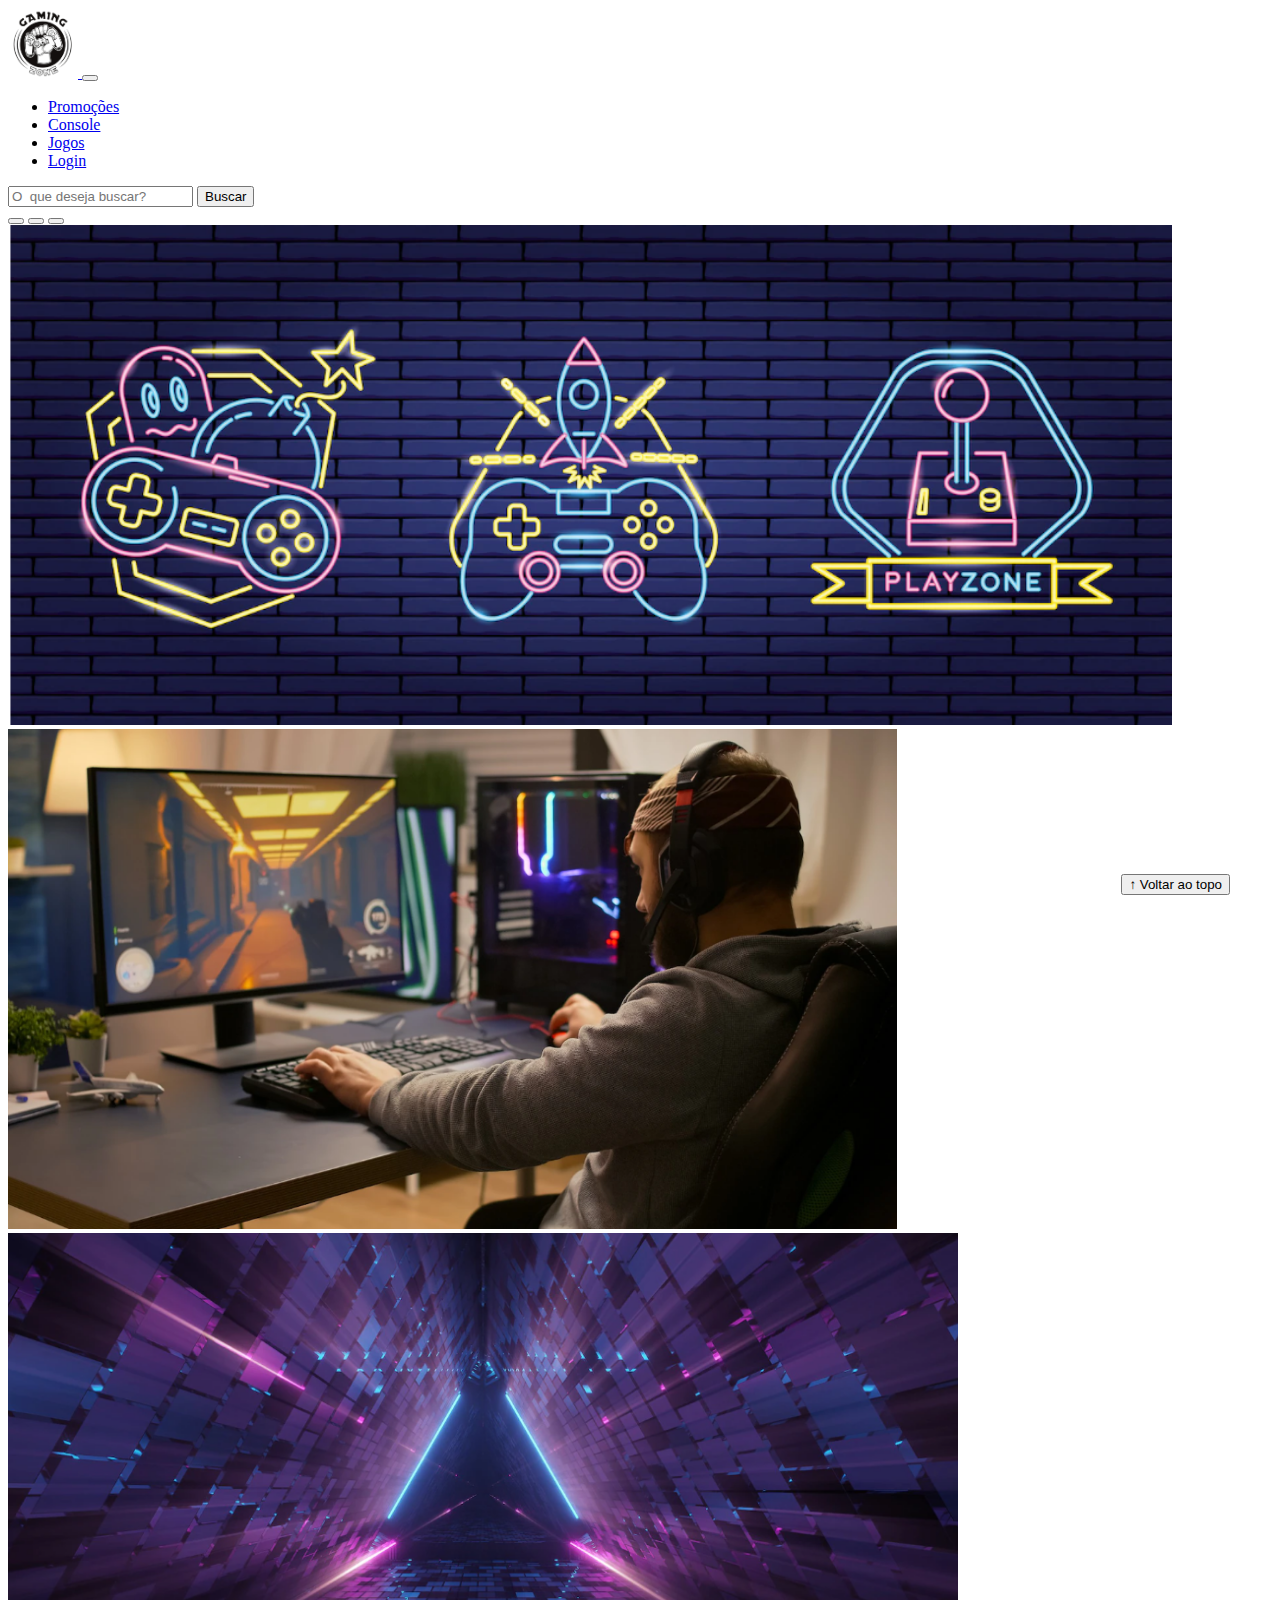
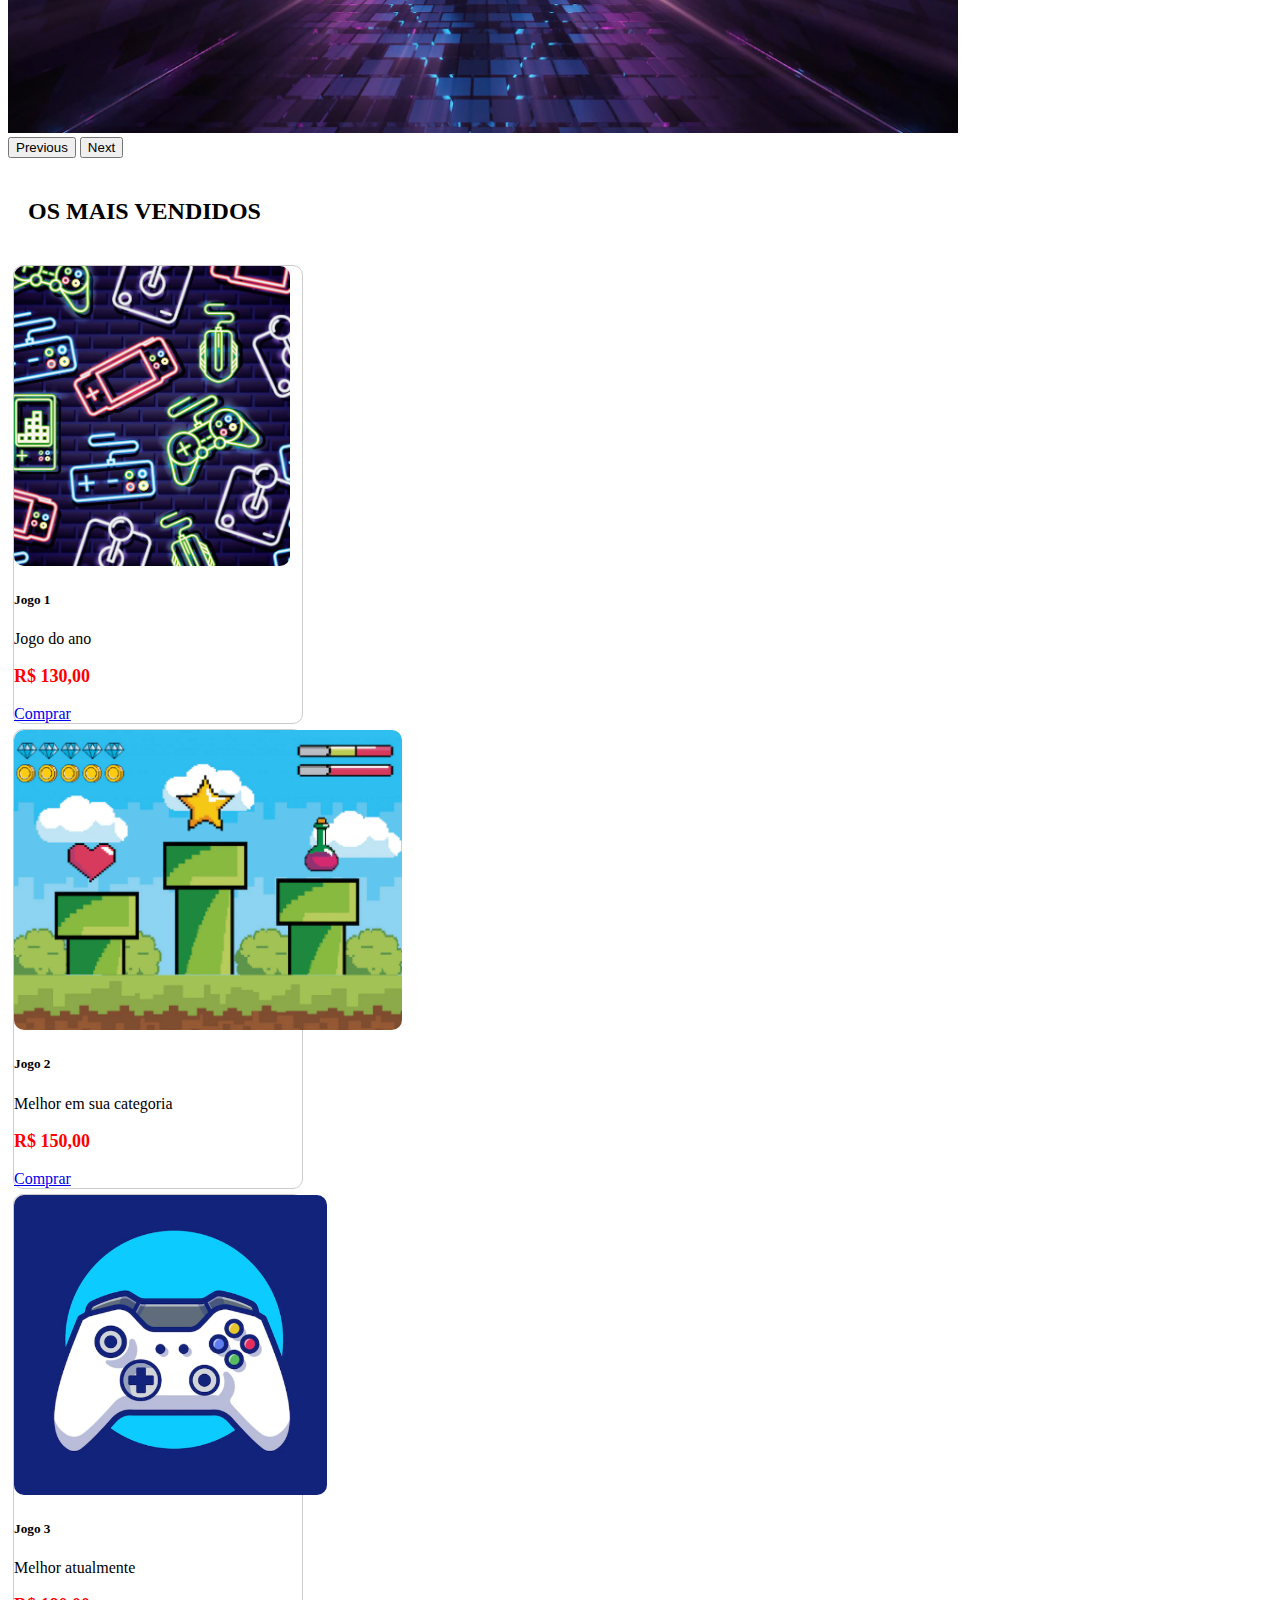
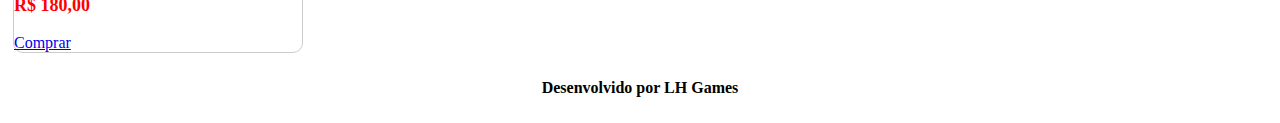
<file: index.html>
<!DOCTYPE html>
<html lang="pt-br">

<head>
  <meta charset="UTF-8">
  <meta http-equiv="X-UA-Compatible" content="IE=edge">
  <meta name="viewport" content="width=device-width, initial-scale=1.0">
  <title>LH Games</title>

  <link href="https://cdn.jsdelivr.net/npm/bootstrap@5.2.2/dist/css/bootstrap.min.css" rel="stylesheet"
    integrity="sha384-Zenh87qX5JnK2Jl0vWa8Ck2rdkQ2Bzep5IDxbcnCeuOxjzrPF/et3URy9Bv1WTRi" crossorigin="anonymous">

  <link rel="stylesheet" href="css/estilo.css">



</head>

<body>
  <header>
    <nav class="navbar navbar-expand-lg bg-body-tertiary">
      <div class="container-fluid">
        <a class="navbar-brand" href="index.html"><img src="img/logo.png"</a>
        <button class="navbar-toggler" type="button" data-bs-toggle="collapse" data-bs-target="#navbarSupportedContent" aria-controls="navbarSupportedContent" aria-expanded="false" aria-label="Toggle navigation">
          <span class="navbar-toggler-icon"></span>
        </button>
        <div class="collapse navbar-collapse" id="navbarSupportedContent">
          <ul class="navbar-nav me-auto mb-2 mb-lg-0">
            <li class="nav-item">
              <a class="nav-link active" aria-current="page" href="#">Promoções</a>
            </li>
            <li class="nav-item">
              <a class="nav-link" href="#">Console</a>
            </li>

            <li class="nav-item">
              <a class="nav-link" href="#">Jogos</a>
            </li>
            <li class="nav-item">
              <a class="nav-link" href="login.html">Login</a>
            </li>
          </ul>
          <form class="d-flex" role="search">
            <input class="form-control me-2" type="search" placeholder="O  que deseja buscar?" aria-label="Search">
            <button class="btn btn-outline-success" type="submit">Buscar</button>
          </form>
        </div>
      </div>
    </nav>
  </header>

  <main>



    <section id="section-banners" class="container-fluid">
      <div id="carouselExampleIndicators" class="carousel slide">
        <div class="carousel-indicators">
          <button type="button" data-bs-target="#carouselExampleIndicators" data-bs-slide-to="0" class="active" aria-current="true" aria-label="Slide 1"></button>
          <button type="button" data-bs-target="#carouselExampleIndicators" data-bs-slide-to="1" aria-label="Slide 2"></button>
          <button type="button" data-bs-target="#carouselExampleIndicators" data-bs-slide-to="2" aria-label="Slide 3"></button>
        </div>
        <div class="carousel-inner">
          <div class="carousel-item active">
            <img src="img/banner1.PNG" class="d-block w-100" alt="Venha comprar na nossa loja">
          </div>
          <div class="carousel-item">
            <img src="img/banner2.PNG" class="d-block w-100" alt="Não perca essa oportunidade">
          </div>
          <div class="carousel-item">
            <img src="img/banner3.PNG" class="d-block w-100" alt="São muitas novidades">
          </div>
        </div>
        <button class="carousel-control-prev" type="button" data-bs-target="#carouselExampleIndicators" data-bs-slide="prev">
          <span class="carousel-control-prev-icon" aria-hidden="true"></span>
          <span class="visually-hidden">Previous</span>
        </button>
        <button class="carousel-control-next" type="button" data-bs-target="#carouselExampleIndicators" data-bs-slide="next">
          <span class="carousel-control-next-icon" aria-hidden="true"></span>
          <span class="visually-hidden">Next</span>
        </button>
      </div>

      

    </section>
    <section id="section-vendidos" class="container-fluid">

      <h2>OS MAIS VENDIDOS</h2>
      <div class="card-group">
        <div class="card" style="width: 18rem;">
          <img src="img/jogo1.PNG" class="card-img-top" alt="Jogo de  aventura">
          <div class="card-body">
            <h5 class="card-title">Jogo 1</h5>
            <p class="card-text">Jogo do ano</p>
            <p class="preco">R$ 130,00</p>
            <a href="#" class="btn btn-primary">Comprar</a>
          </div>
        </div>
        <div class="card" style="width: 18rem;">
          <img src="img/jogo2.PNG" class="card-img-top" alt="corrida">
          <div class="card-body">
            <h5 class="card-title">Jogo 2</h5>
            <p class="card-text">Melhor em sua categoria</p>
            <p class="preco">R$ 150,00</p>
            <a href="#" class="btn btn-primary">Comprar</a>
          </div>
        </div>
        <div class="card" style="width: 18rem;">
          <img src="img/jogo3.PNG" class="card-img-top" alt="melhor de todos">
          <div class="card-body">
            <h5 class="card-title">Jogo 3</h5>
            <p class="card-text">Melhor atualmente</p>
            <p class="preco">R$ 180,00</p>
            <a href="#" class="btn btn-primary">Comprar</a>
          </div>
        </div>
    </div>
    </section>


  </main>

  <footer>
    <p>Desenvolvido por LH Games</p>
  </footer>

  <button id="voltar-topo" type="button" class="btn btn-outline-primary" onclick="topo()">&uarr; Voltar ao topo</button>

  <script src="js/script.js"></script>
  <script src="https://cdn.jsdelivr.net/npm/bootstrap@5.2.2/dist/js/bootstrap.bundle.min.js"
    integrity="sha384-OERcA2EqjJCMA+/3y+gxIOqMEjwtxJY7qPCqsdltbNJuaOe923+mo//f6V8Qbsw3"
    crossorigin="anonymous"></script>

</body>

</html>
</file>
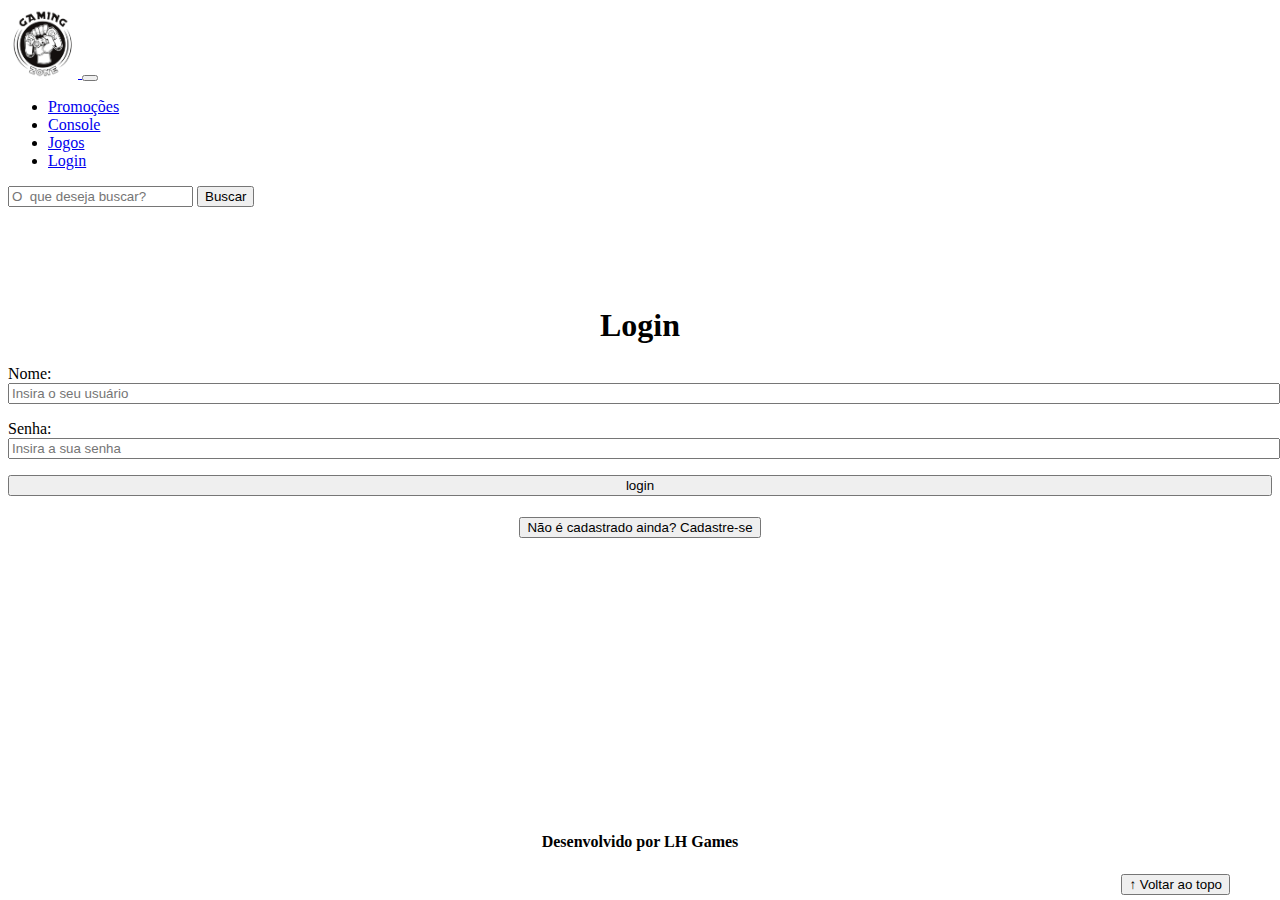
<file: login.html>
<!DOCTYPE html>
<html lang="pt-br">

<head>
    <meta charset="UTF-8">
    <meta http-equiv="X-UA-Compatible" content="IE=edge">
    <meta name="viewport" content="width=device-width, initial-scale=1.0">
    <title>LH Games - login</title>
    <link href="https://cdn.jsdelivr.net/npm/bootstrap@5.2.2/dist/css/bootstrap.min.css" rel="stylesheet"
        integrity="sha384-Zenh87qX5JnK2Jl0vWa8Ck2rdkQ2Bzep5IDxbcnCeuOxjzrPF/et3URy9Bv1WTRi" crossorigin="anonymous">
    <link rel="stylesheet" href="css/estilo.css">
</head>

<body>
    <header>
        <nav class="navbar navbar-expand-lg bg-body-tertiary">
            <div class="container-fluid">
              <a class="navbar-brand" href="index.html"><img src="img/logo.png"</a>
              <button class="navbar-toggler" type="button" data-bs-toggle="collapse" data-bs-target="#navbarSupportedContent" aria-controls="navbarSupportedContent" aria-expanded="false" aria-label="Toggle navigation">
                <span class="navbar-toggler-icon"></span>
              </button>
              <div class="collapse navbar-collapse" id="navbarSupportedContent">
                <ul class="navbar-nav me-auto mb-2 mb-lg-0">
                  <li class="nav-item">
                    <a class="nav-link active" aria-current="page" href="#">Promoções</a>
                  </li>
                  <li class="nav-item">
                    <a class="nav-link" href="#">Console</a>
                  </li>
      
                  <li class="nav-item">
                    <a class="nav-link" href="#">Jogos</a>
                  </li>
                  <li class="nav-item">
                    <a class="nav-link" href="login.html">Login</a>
                  </li>
                </ul>
                <form class="d-flex" role="search">
                  <input class="form-control me-2" type="search" placeholder="O  que deseja buscar?" aria-label="Search">
                  <button class="btn btn-outline-success" type="submit">Buscar</button>
                </form>
              </div>
            </div>
          </nav>
        
    </header>

    <main>
        <section id="section-login">
            <h1>Login</h1>
            <div class="d-flex justify-content-center">
                <form method="post" action="" id="login">
                    <p>
                        <label for="usuario">Nome: </label>
                        <input id="usuario" name="usuario" required="required" type="text"
                            placeholder="Insira o seu usuário" class="form-control" />
                    </p>
                    <p>
                        <label for="senha">Senha: </label>
                        <input id="senha" name="senha" required="required" type="password"
                            placeholder="Insira a sua senha" class="form-control" />
                    </p>
                    <p>
                        <input type="button" value="login" class="btn btn-primary" id="bt-login" onclick="login()" />
                    </p>
                </form>
            </div>
        </section>

        <section id="section-cadastro">
            <div id="botao-cadastrar">
                <button type="button" class="btn btn-info">Não é cadastrado ainda? Cadastre-se</button>
            </div>
            <div id="form-cadastrar">

                <h1>Criar minha conta</h1>
                <p>Informe os seus dados abaixo para criar sua conta.</p>

                <div class="d-flex justify-content-center">
                    <form method="post" action="" id="login">
                        <p>
                            <label for="usuario">Usuário: </label>
                            <input id="usuario" name="usuario" required="required" type="text"
                                placeholder="ex. nome de usuário" class="form-control" />
                        </p>
                        <p>
                            <label for="email">E-mail: </label>
                            <input id="email" name="email" required="required" type="email"
                                placeholder="seu@email.com.br" class="form-control" />
                        </p>
                        <p>
                            <label for="senha">Senha: </label>
                            <input id="senha" name="senha" required="required" type="password"
                                placeholder="mínimo de 6 caracteres" class="form-control" />
                        </p>
                        <p>
                            <input type="button" value="Cadastrar" class="btn btn-primary" id="bt-cadastrar"
                                onclick="cadastro()" />
                        </p>
                    </form>
                </div>

            </div>
        </section>

    </main>



    <footer>
        <p>Desenvolvido por LH Games</p>
    </footer>

    <button id="voltar-topo" type="button" class="btn btn-outline-primary">&uarr; Voltar ao topo</button>

    <script src="https://cdn.jsdelivr.net/npm/bootstrap@5.2.2/dist/js/bootstrap.bundle.min.js"
        integrity="sha384-OERcA2EqjJCMA+/3y+gxIOqMEjwtxJY7qPCqsdltbNJuaOe923+mo//f6V8Qbsw3"
        crossorigin="anonymous"></script>
    <script src="js/script.js"></script>

    <script src="https://code.jquery.com/jquery-3.6.1.js"
        integrity="sha256-3zlB5s2uwoUzrXK3BT7AX3FyvojsraNFxCc2vC/7pNI=" crossorigin="anonymous"></script>
    <script type="text/javascript" src="js/jquery-script.js"></script>

</body>

</html>
</file>
<file: css/estilo.css>
/*cabeçalho*/
header img {
    height: 70px;
    width: 70px;
}
footer {
    text-align: center;
}

footer p {
    font-weight: bold;
    padding: 10px;
}
/*Conteudo principal*/
main{
    min-height: 500px;
}

/*banner*/
#section-banners img {
    height: 500px;
}
/*Produtos vendidos*/
#section-vendidos h2 {
    font-weight: bold;
    padding: 20px;
}
#section-vendidos img {
    height: 300px;
    border-radius: 10px;
}
#section-vendidos .card {
    margin: 5px;
    border: 1px solid #ccc;
    border-radius: 10px;
}
#section-vendidos .preco {
    color: red;
    font-size: 18px;
    font-weight: bold;

}

/*Rodapé*/

/*Botão Voltar topo*/
#voltar-topo {
    position: fixed;
    bottom: 5px;
    right: 50px;
}
/* página de login  */
#section-login{
    margin-top: 100px;
}
#section-login h1 {
    text-align: center;
}
#section-login input {
    width: 100%;
}
/* Formulário de cadastro*/
#section-cadastro{
    padding: 5px;
    text-align: center;
    background-color: #fff;
}
#form-cadastrar {
    padding: 50px;
    display: none;
}
</file>
